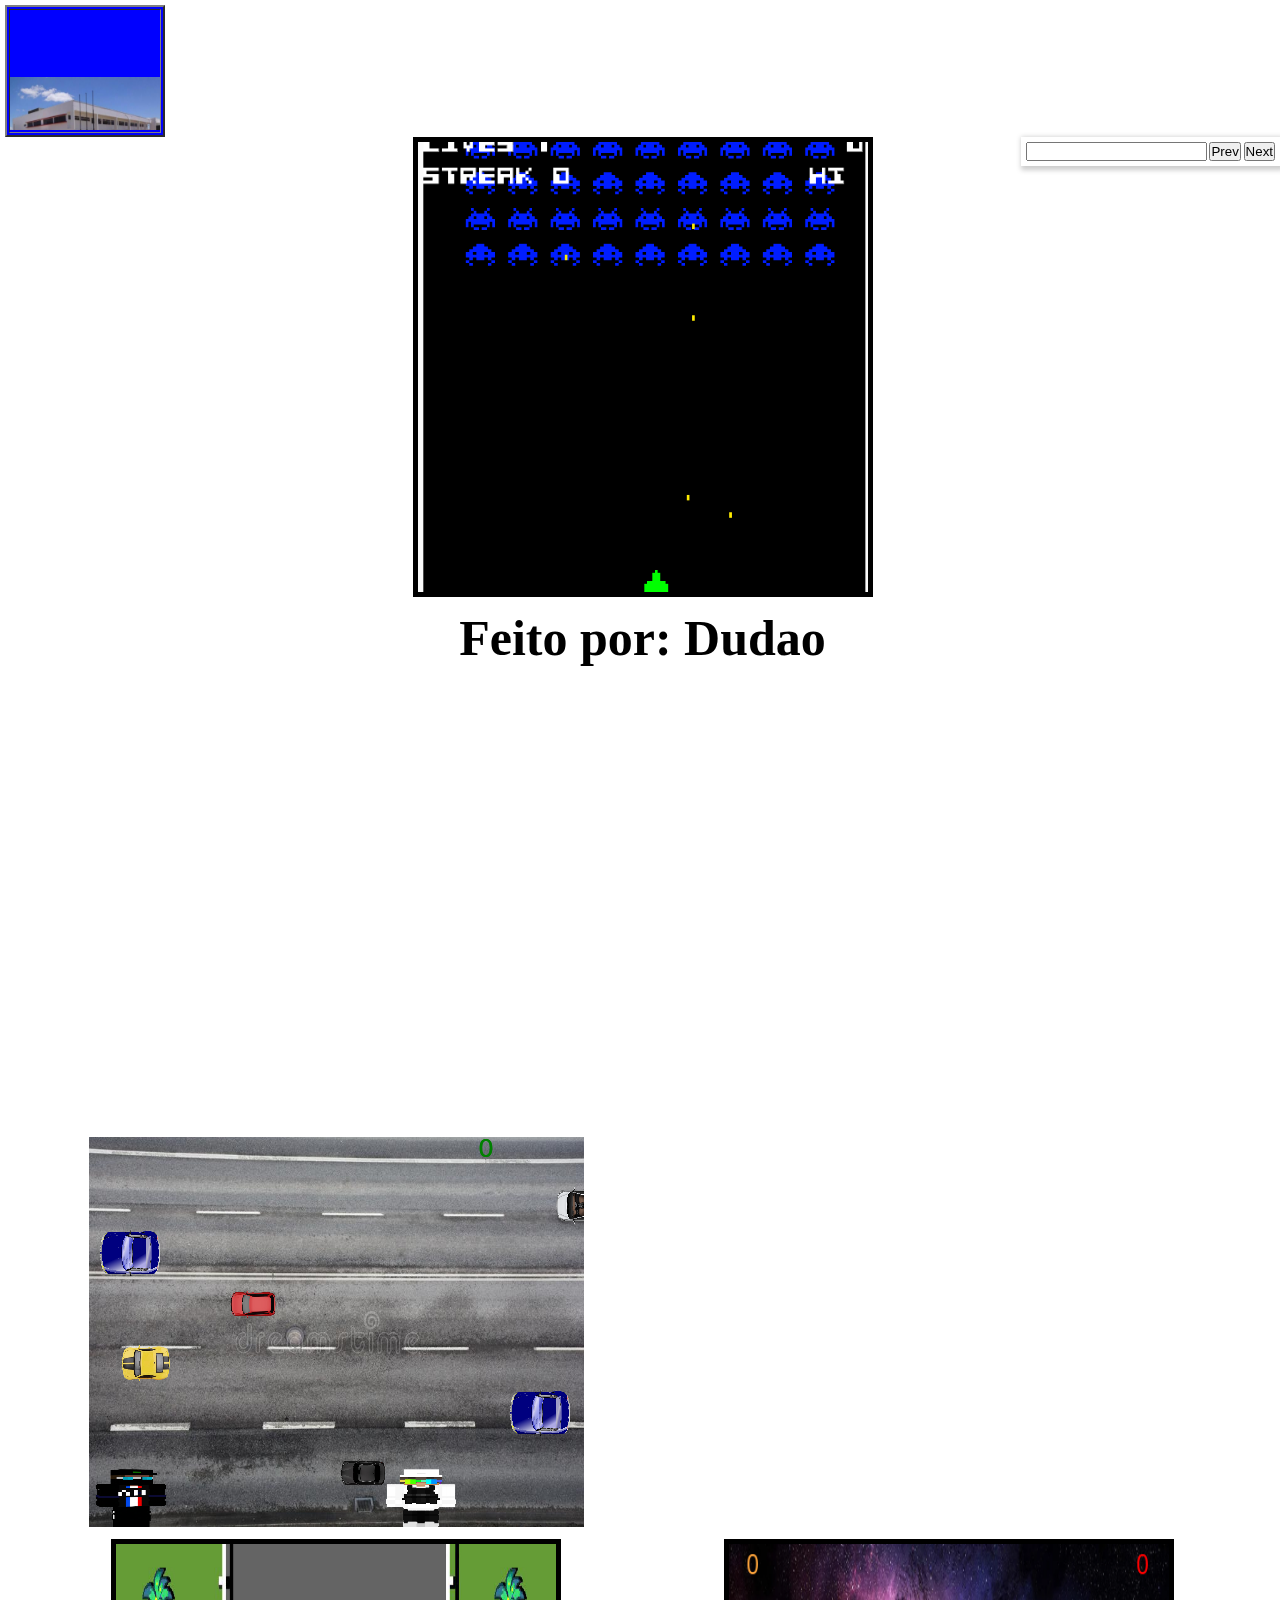
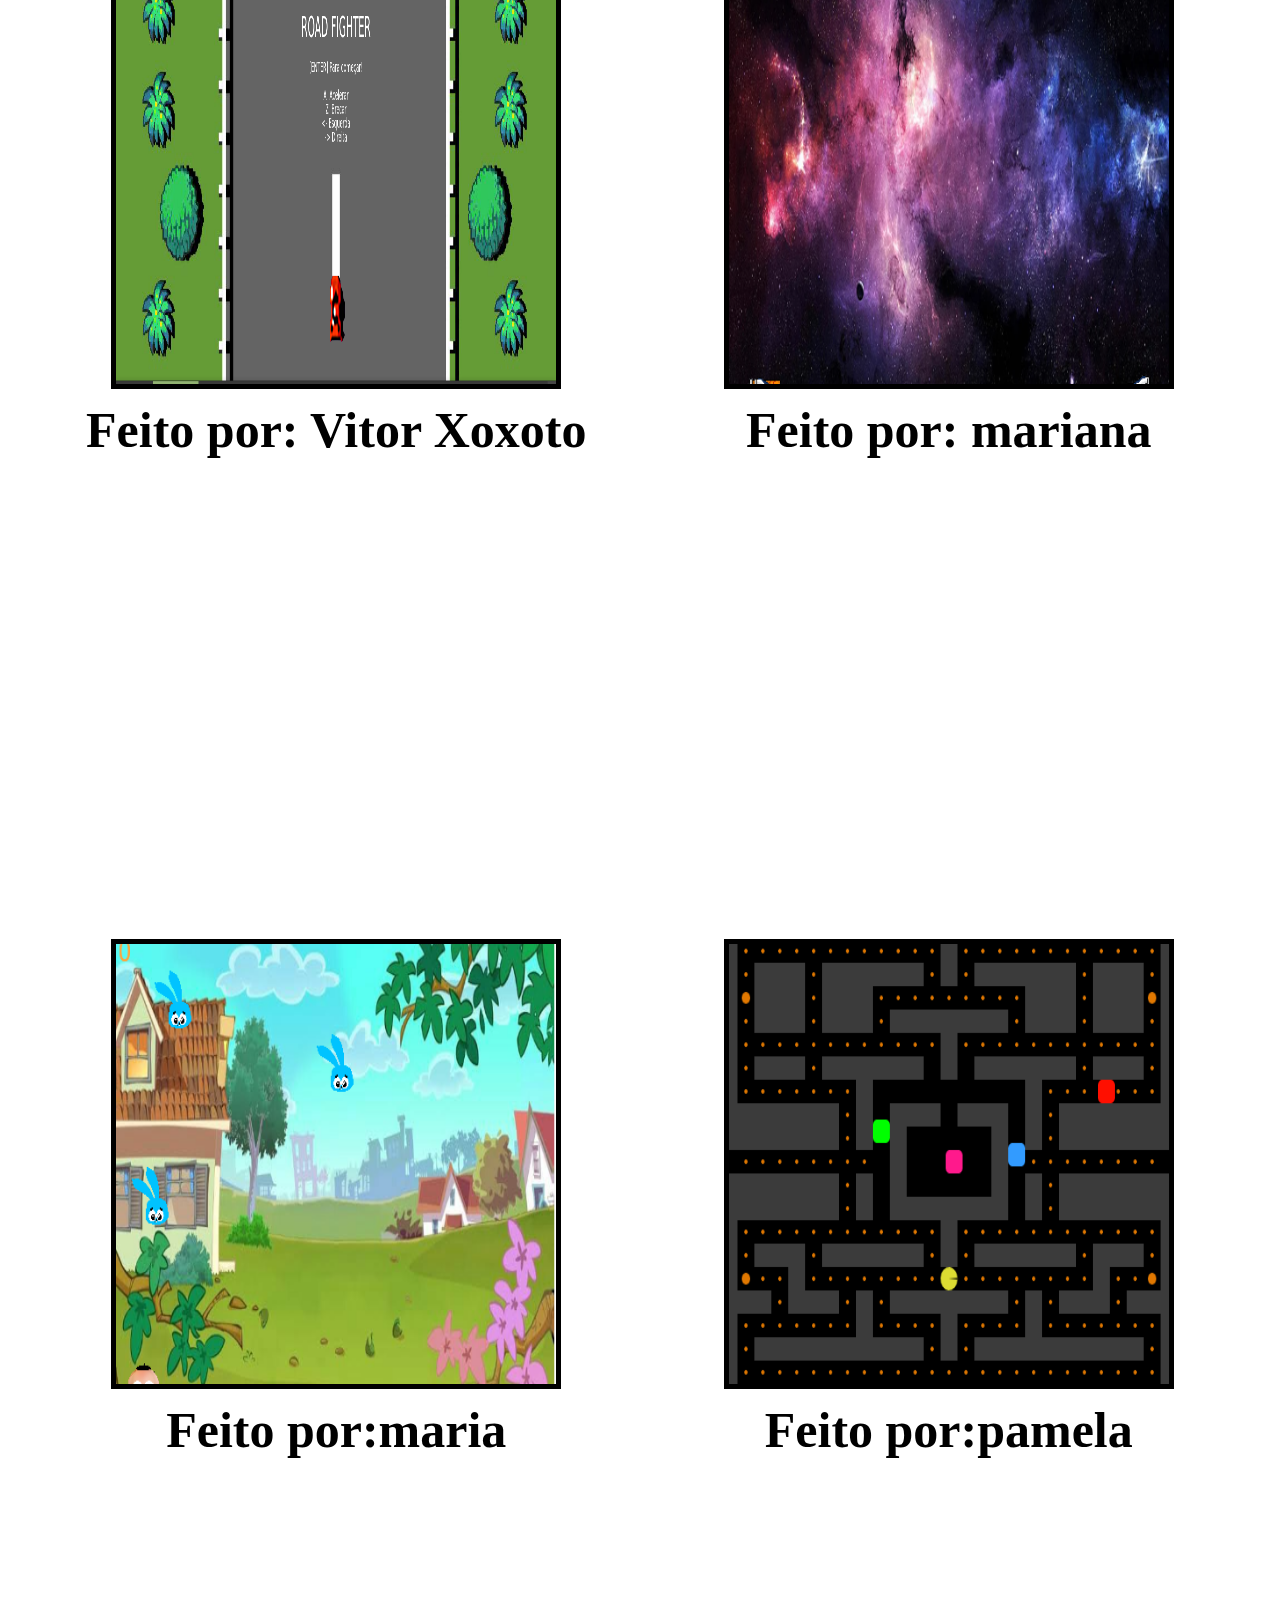
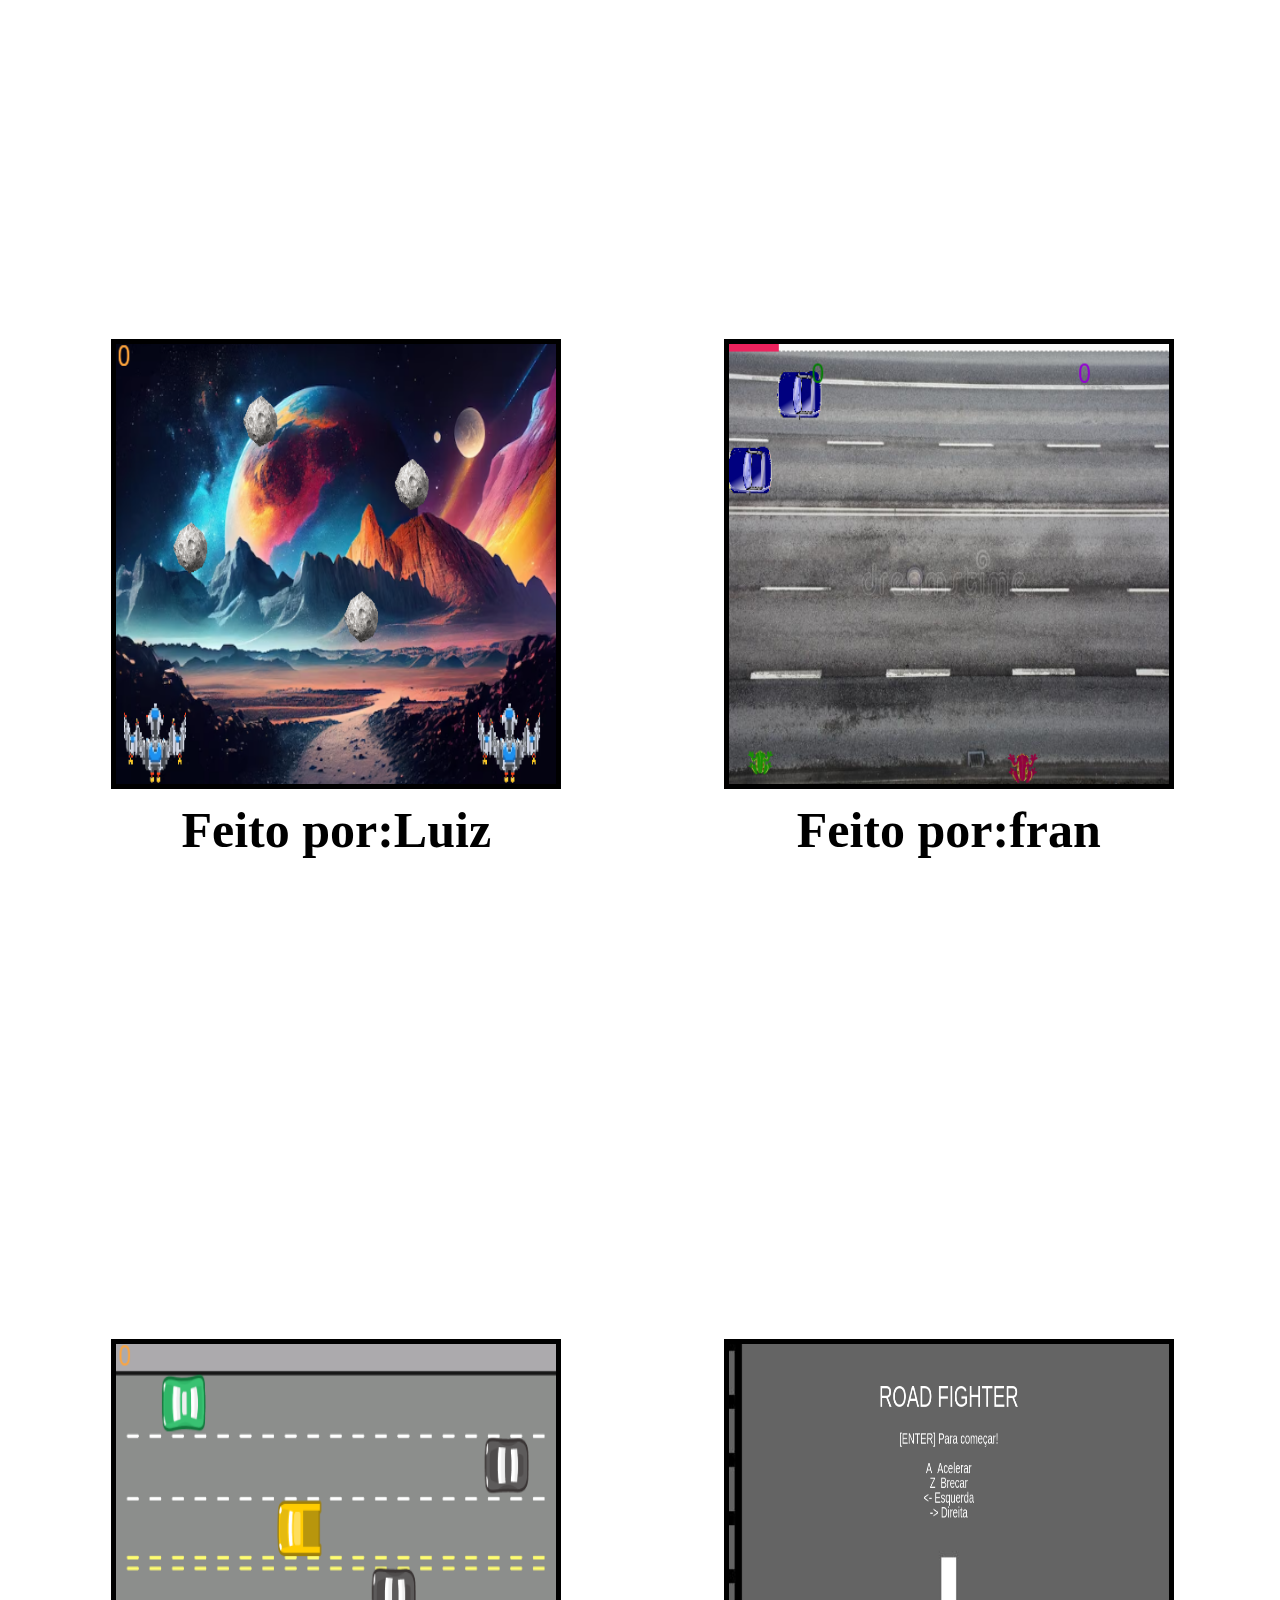
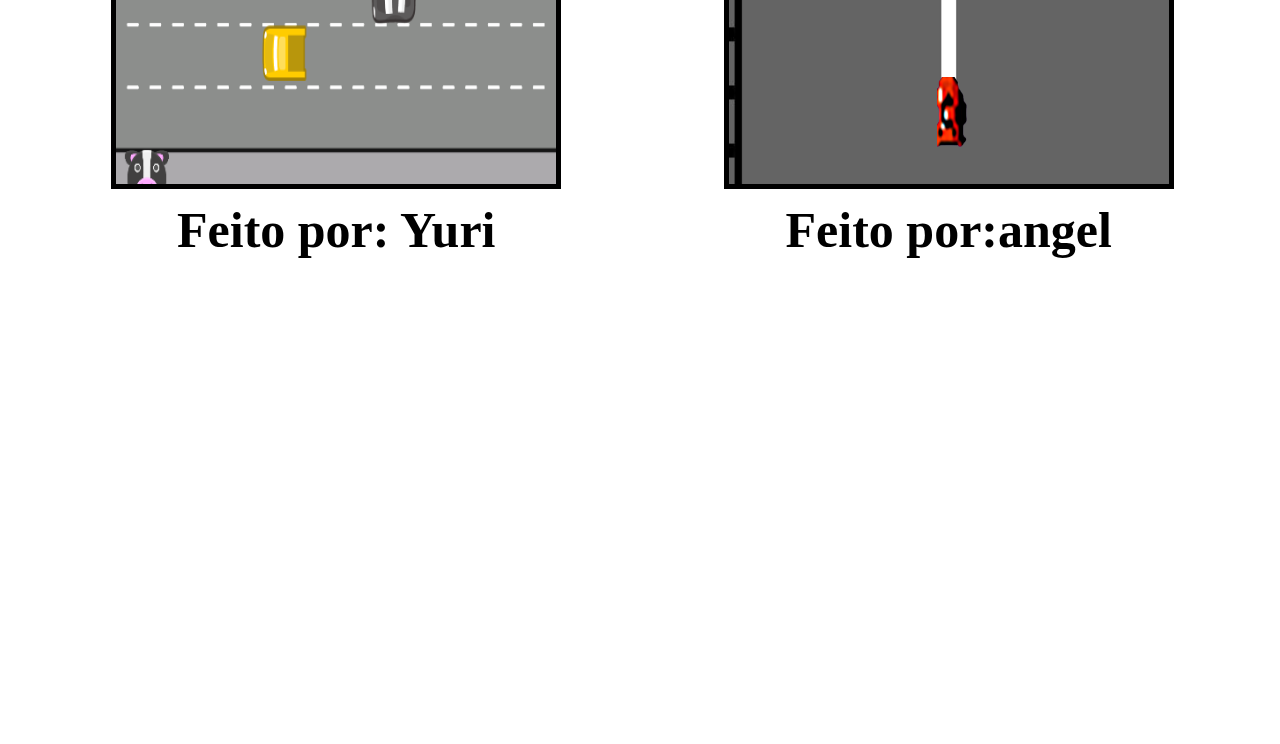
<file: index.html>
<!DOCTYPE html>
<html>
<head>
    <meta charset='utf-8'>
    <meta http-equiv='X-UA-Compatible' content='IE=edge'>
    <title>Jogos 2° DS</title>
    <meta name='viewport' content='width=device-width, initial-scale=1'>
    <link rel='stylesheet' type='text/css' media='screen' href='style.css'>
    <script src='jquery.min.js'></script>
    <script src="findtextindocument.js"></script>
</head>
<body>
    <table border="2" bgcolor="blue">
        <td width="150" height="120">
            <marquee onmouseover="this.stop()" onmouseout="this.start()" height="120" direction="up">
                <a href="https://www.facebook.com/ceepseijihatanda/?locale=pt_BR"><img width="150" height="120" src="imagens/ceep.jpg"></a>
                <a href="https://www.instagram.com/ceepibaiti/"><img width="150" height="120" src="imagens/ceep.jpg"></a>
                <a href="https://www.nre.seed.pr.gov.br/modules/galeria/detalhe.php?foto=7184&evento=1254"><img width="150" height="120" src="imagens/ceep.jpg"></a>
               
                </marquee>

        </td>

    </table>

    <p>
    <div class="find-in-document-container">
        <input type="text" id="txt-to-find" value=""
    oninput="findInDocument({position: 0})"/>

    <input type="button" value="Prev"
    oninput="findInDocument({position: -1})"/>

    <input type="button" value="Next"
    oninput="findInDocument({position: 1})"/>

    </div>

    <div id="style1">
        <div class="box">
            <a href="https://editor.p5js.org/azevedo.moraes/full/ubbuchAZ-">
                <img src="imagens/duda.png" border="5" width="450" height="450"
                hspace="30" vspace="70" alt="freeway.jpg">
            </a>
            <span>Feito por: Dudao </span>
            <span></span>
        </div>

    <div id="style1">
        <div class="box">
            <a href="https://editor.p5js.org/bueno.dias/full/DPjQGQfvv">
                <img src="imagens/gui bueno.png" borhttps://editor.p5js.org/luiz.barbosa.vidal/full/KnB13bmgI
        <div class="box">
            <a href="<div class="box">
                <a href="https://editor.p5js.org/bueno.dias/full/MoBhCx-fk">
                    <img src="imagens/vitor.png" border="5" width="440" height="440"
                    hspace="30" vspace="70" alt="forza.png">
                </a>
                <span>Feito por: Vitor Xoxoto</span>
                <span></span>
            </div>
            <div class="box">
                <a href="<div class="box">
                    <a href="https://editor.p5js.org/mariana.reis.candido/full/6iaa9IPKE">
                        <img src="imagens/mariana.png" border="5" width="440" height="440"
                        hspace="30" vspace="70" alt="forza.png">
                    </a>
                    <span>Feito por: mariana </span>
                    <span></span>
                </div>
            
                <div class="box">
                <a href="<div class="box">
                    <a href="https://editor.p5js.org/maria.motinho/full/JM3iXhCvC">
                        <img src="imagens/maria.png" border="5" width="440" height="440"
                        hspace="30" vspace="70" alt="forza.png">
                    </a>
                    <span>Feito por:maria </span>
                    <span></span>
                </div>
                  

                <div class="box">
                    <a href="<div class="box">
                        <a href="http://editor.p5js.org/pamela.cristina.sanches/full/tSqvFIuw0">
                            <img src="imagens/pamela.png" border="5" width="440" height="440"
                            hspace="30" vspace="70" alt="forza.png">
                        </a>
                        <span>Feito por:pamela </span>
                        <span></span>
                    </div>
                     
                    <div class="box">
                        <a href="<div class="box">
                            <a href="https://editor.p5js.org/luiz.barbosa.vidal/full/KnB13bmgI">
                                <img src="imagens/luiz.png" border="5" width="440" height="440"
                                hspace="30" vspace="70" alt="forza.png">
                            </a>
                            <span>Feito por:Luiz </span>
                            <span></span>
                        </div>
    
                        <div class="box">
                            <a href="<div class="box">
                                <a href="https://editor.p5js.org/francisco.moraes.bueno/full/s2uMzXH2U">
                                    <img src="imagens/fran.png" border="5" width="440" height="440"
                                    hspace="30" vspace="70" alt="forza.png">
                                </a>
                                <span>Feito por:fran </span>
                                <span></span>
                            </div>
        
                            <div class="box">
                                <a href="<div class="box">
                                    <a href="https://editor.p5js.org/yuri.agrela/full/iveSOQ8Px">
                                        <img src="imagens/yuri.png" border="5" width="440" height="440"
                                        hspace="30" vspace="70" alt="forza.png">
                                    </a>
                                    <span>Feito por: Yuri</span>
                                    <span></span>
                                </div>
            
                                <div class="box">
                                    <a href="<div class="box">
                                        <a href="https://editor.p5js.org/angel.schuenck/full/jRI8u7YyU">
                                            <img src="imagens/angel.png" border="5" width="440" height="440"
                                            hspace="30" vspace="70" alt="forza.png">
                                        </a>
                                        <span>Feito por:angel </span>
                                        <span></span>
                                    </div>
                
                              
                    
                                                        

    </div>
    </p>
   
</body>
</html>
</file>
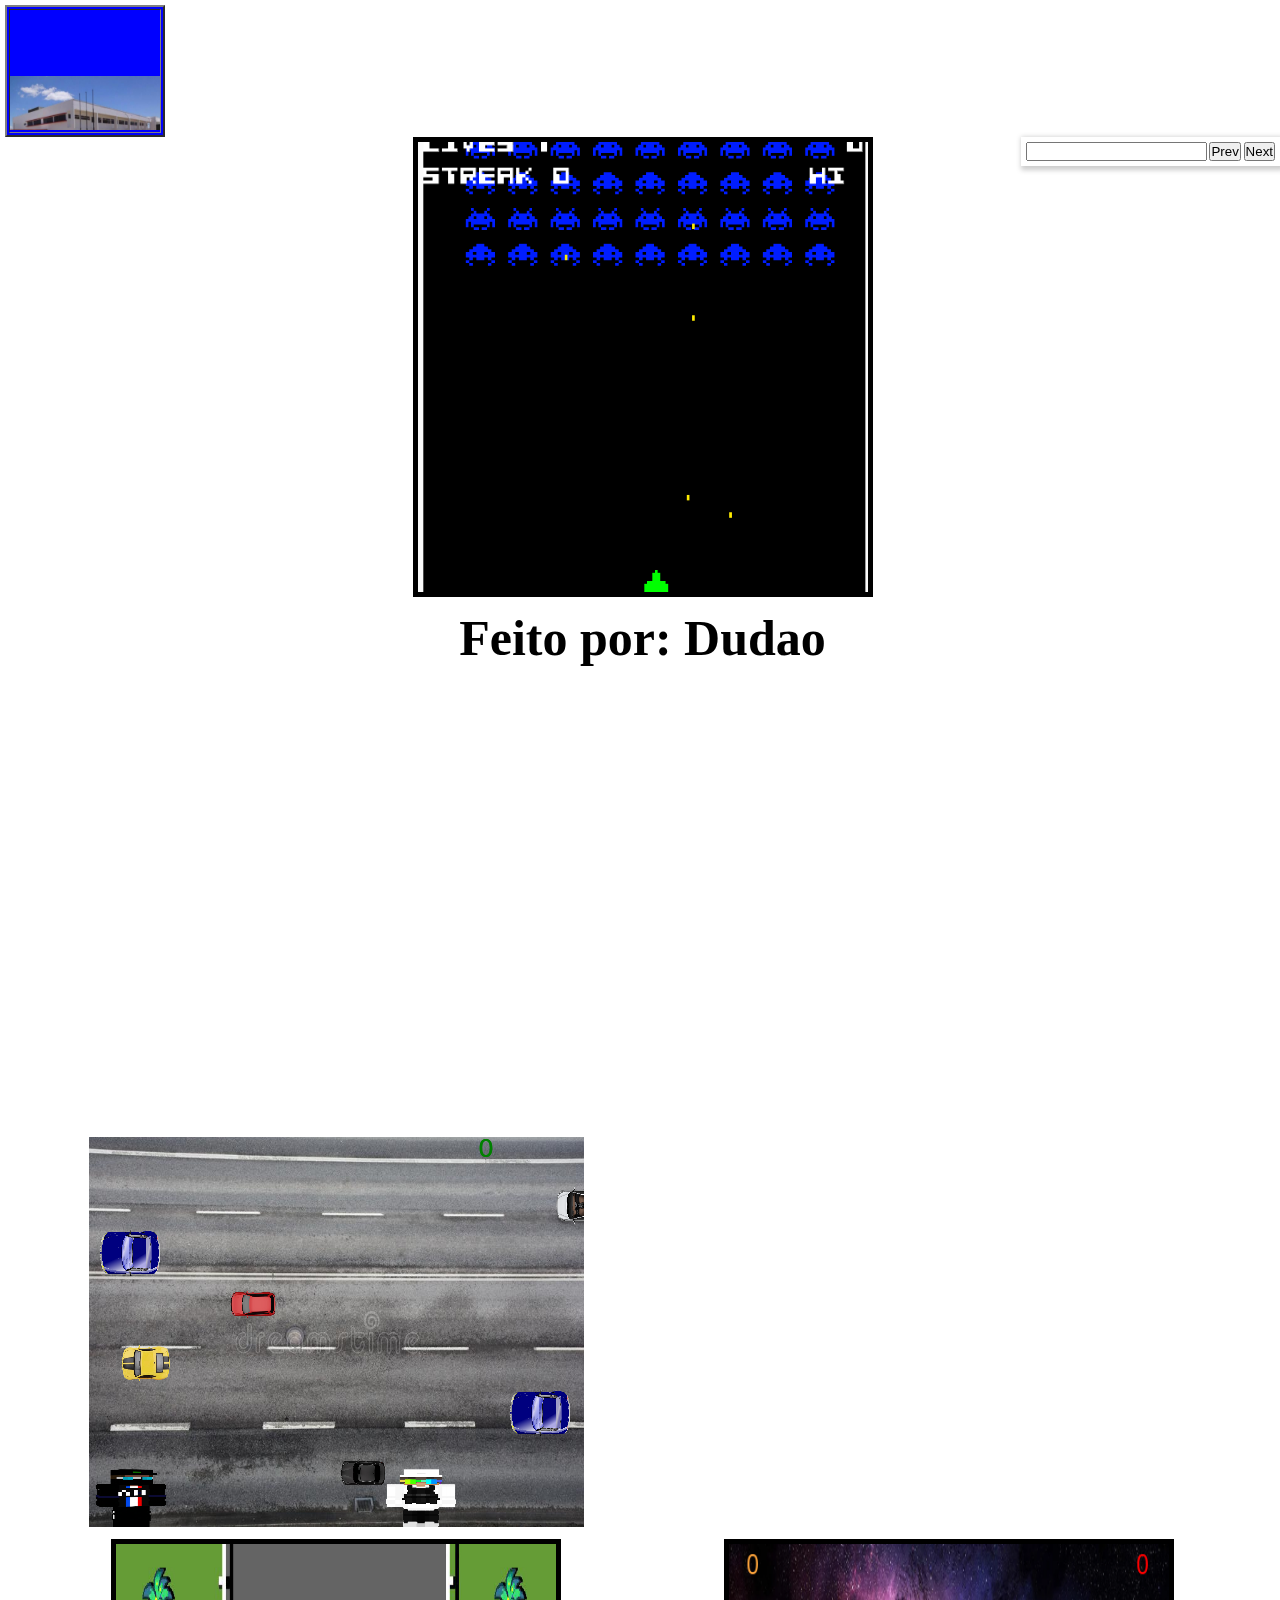
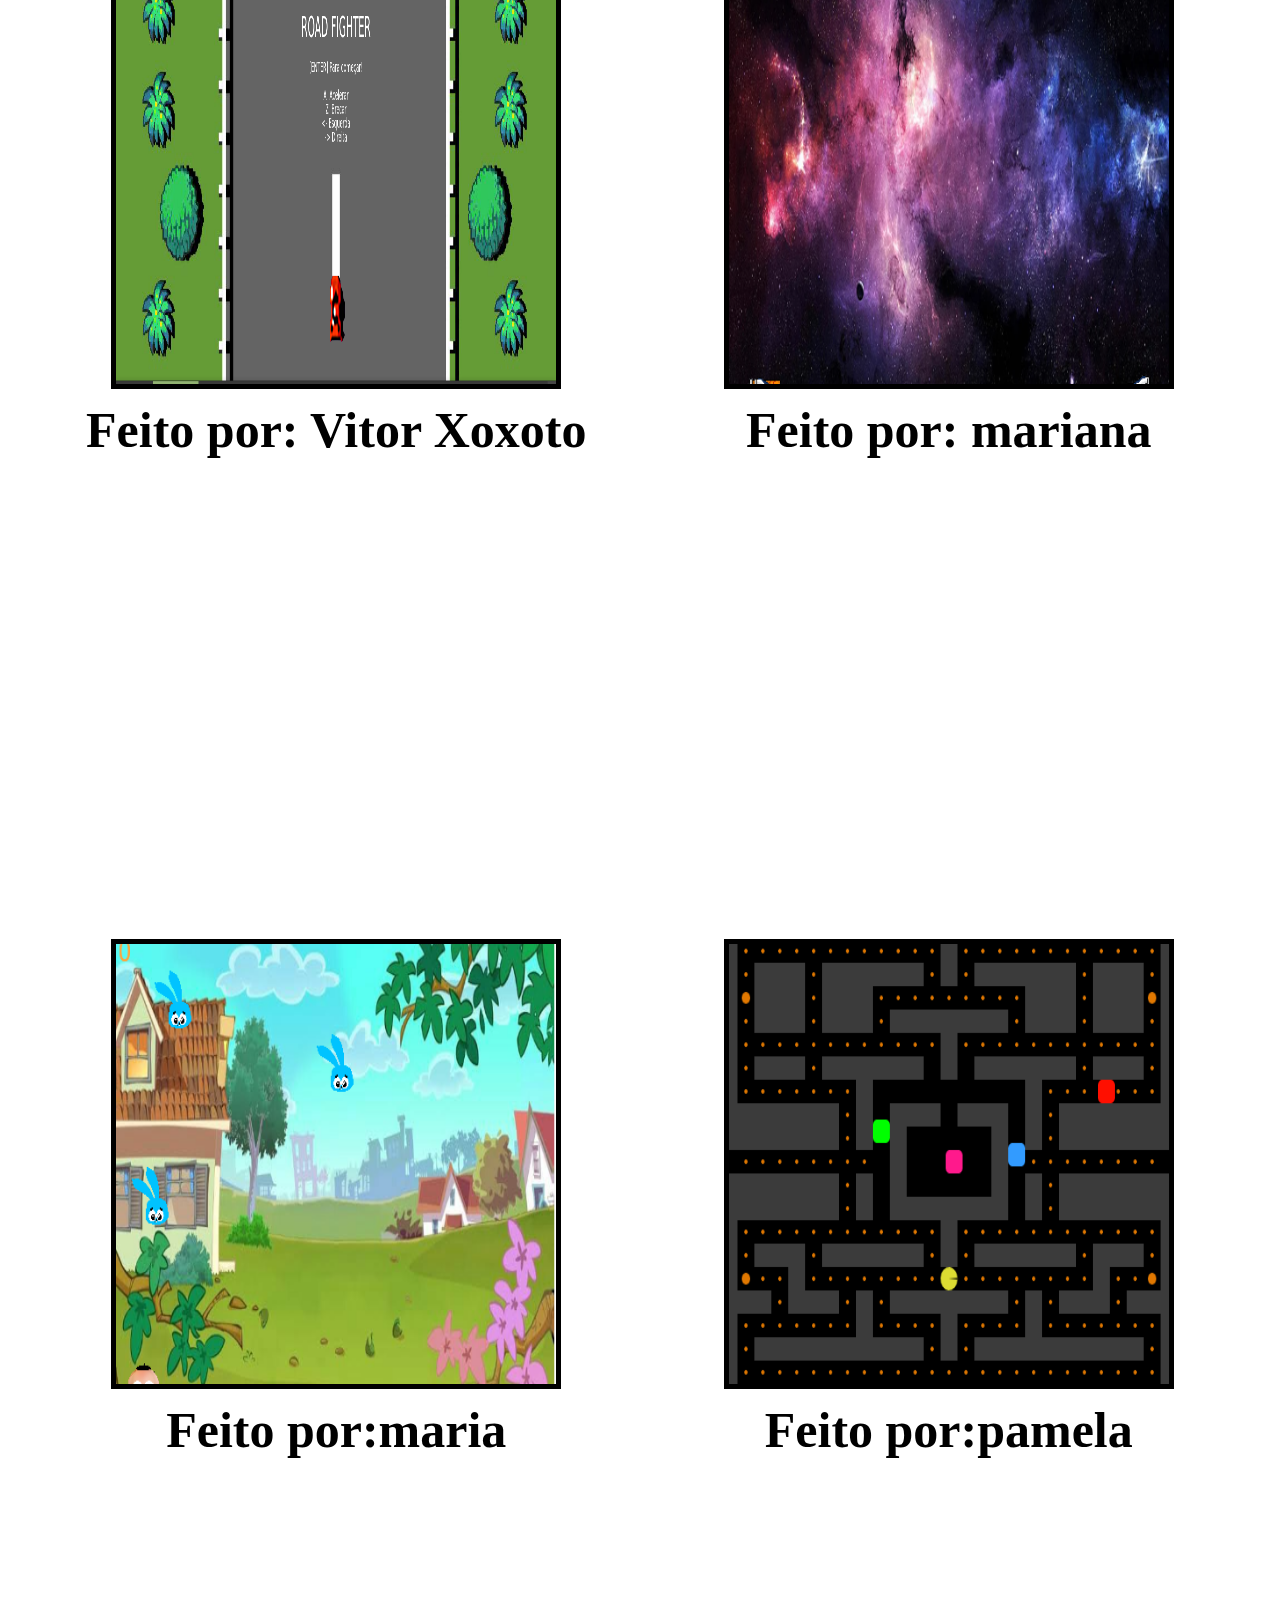
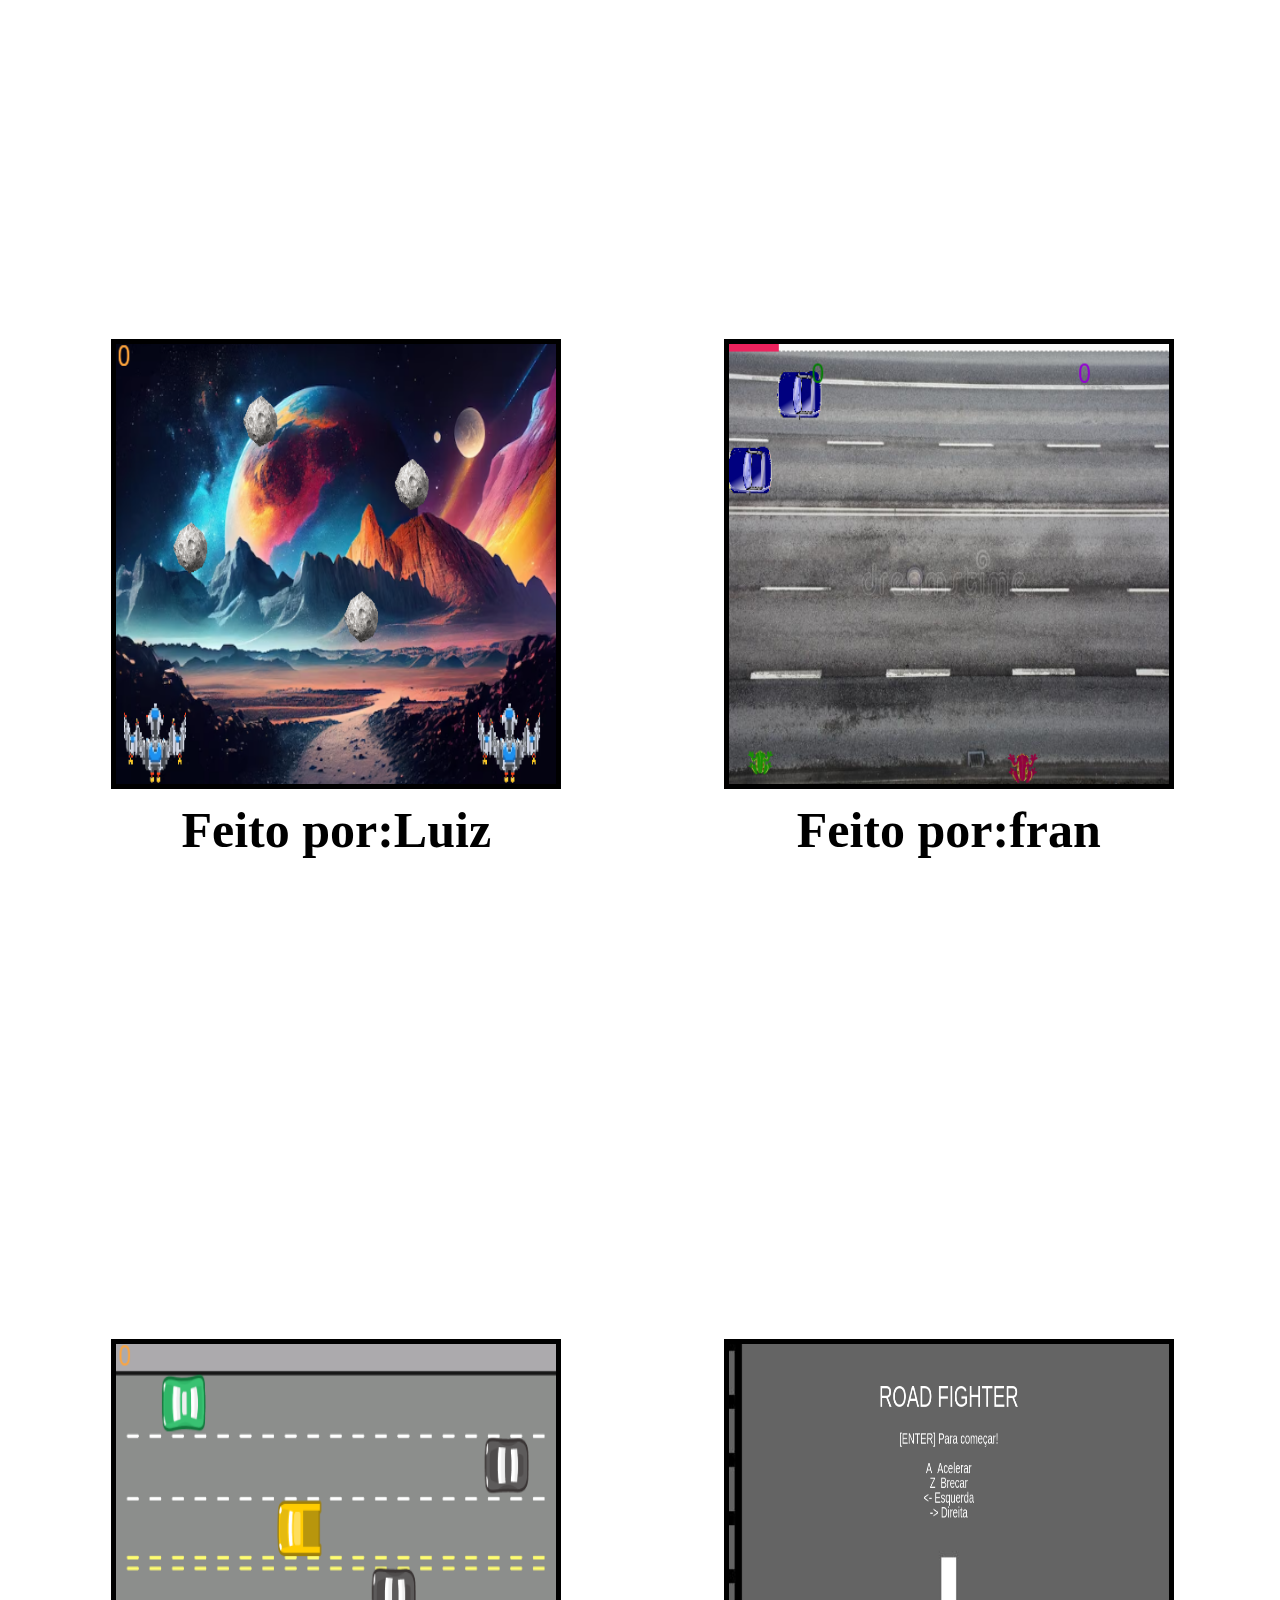
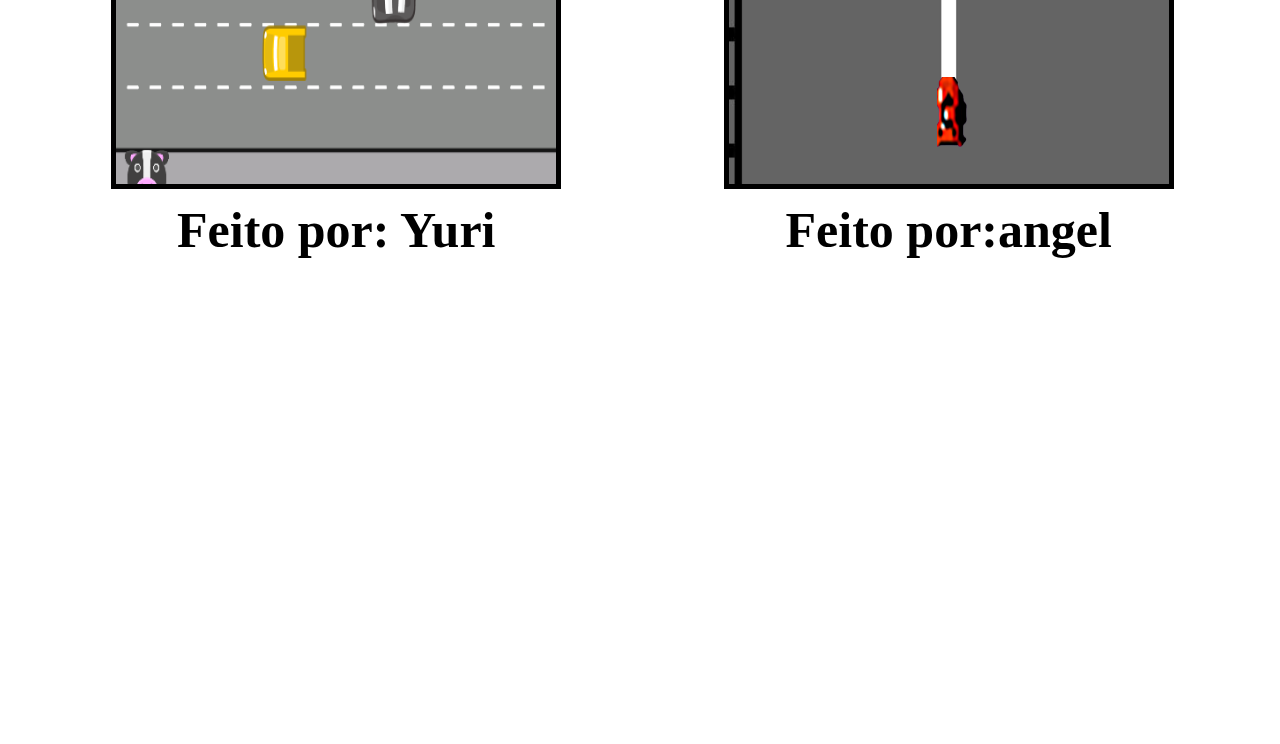
<file: jogo.html>
<!DOCTYPE html>
<html>
<head>
    <meta charset='utf-8'>
    <meta http-equiv='X-UA-Compatible' content='IE=edge'>
    <title>Jogos 2° DS</title>
    <meta name='viewport' content='width=device-width, initial-scale=1'>
    <link rel='stylesheet' type='text/css' media='screen' href='style.css'>
    <script src='jquery.min.js'></script>
    <script src="findtextindocument.js"></script>
</head>
<body>
    <table border="2" bgcolor="blue">
        <td width="150" height="120">
            <marquee onmouseover="this.stop()" onmouseout="this.start()" height="120" direction="up">
                <a href="https://www.facebook.com/ceepseijihatanda/?locale=pt_BR"><img width="150" height="120" src="imagens/ceep.jpg"></a>
                <a href="https://www.instagram.com/ceepibaiti/"><img width="150" height="120" src="imagens/ceep.jpg"></a>
                <a href="https://www.nre.seed.pr.gov.br/modules/galeria/detalhe.php?foto=7184&evento=1254"><img width="150" height="120" src="imagens/ceep.jpg"></a>
               
                </marquee>

        </td>

    </table>

    <p>
    <div class="find-in-document-container">
        <input type="text" id="txt-to-find" value=""
    oninput="findInDocument({position: 0})"/>

    <input type="button" value="Prev"
    oninput="findInDocument({position: -1})"/>

    <input type="button" value="Next"
    oninput="findInDocument({position: 1})"/>

    </div>

    <div id="style1">
        <div class="box">
            <a href="https://editor.p5js.org/azevedo.moraes/full/ubbuchAZ-">
                <img src="imagens/duda.png" border="5" width="450" height="450"
                hspace="30" vspace="70" alt="freeway.jpg">
            </a>
            <span>Feito por: Dudao </span>
            <span></span>
        </div>

    <div id="style1">
        <div class="box">
            <a href="https://editor.p5js.org/bueno.dias/full/DPjQGQfvv">
                <img src="imagens/gui bueno.png" borhttps://editor.p5js.org/luiz.barbosa.vidal/full/KnB13bmgI
        <div class="box">
            <a href="<div class="box">
                <a href="https://editor.p5js.org/bueno.dias/full/MoBhCx-fk">
                    <img src="imagens/vitor.png" border="5" width="440" height="440"
                    hspace="30" vspace="70" alt="forza.png">
                </a>
                <span>Feito por: Vitor Xoxoto</span>
                <span></span>
            </div>
            <div class="box">
                <a href="<div class="box">
                    <a href="https://editor.p5js.org/mariana.reis.candido/full/6iaa9IPKE">
                        <img src="imagens/mariana.png" border="5" width="440" height="440"
                        hspace="30" vspace="70" alt="forza.png">
                    </a>
                    <span>Feito por: mariana </span>
                    <span></span>
                </div>
            
                <div class="box">
                <a href="<div class="box">
                    <a href="https://editor.p5js.org/maria.motinho/full/JM3iXhCvC">
                        <img src="imagens/maria.png" border="5" width="440" height="440"
                        hspace="30" vspace="70" alt="forza.png">
                    </a>
                    <span>Feito por:maria </span>
                    <span></span>
                </div>
                  

                <div class="box">
                    <a href="<div class="box">
                        <a href="http://editor.p5js.org/pamela.cristina.sanches/full/tSqvFIuw0">
                            <img src="imagens/pamela.png" border="5" width="440" height="440"
                            hspace="30" vspace="70" alt="forza.png">
                        </a>
                        <span>Feito por:pamela </span>
                        <span></span>
                    </div>
                     
                    <div class="box">
                        <a href="<div class="box">
                            <a href="https://editor.p5js.org/luiz.barbosa.vidal/full/KnB13bmgI">
                                <img src="imagens/luiz.png" border="5" width="440" height="440"
                                hspace="30" vspace="70" alt="forza.png">
                            </a>
                            <span>Feito por:Luiz </span>
                            <span></span>
                        </div>
    
                        <div class="box">
                            <a href="<div class="box">
                                <a href="https://editor.p5js.org/francisco.moraes.bueno/full/s2uMzXH2U">
                                    <img src="imagens/fran.png" border="5" width="440" height="440"
                                    hspace="30" vspace="70" alt="forza.png">
                                </a>
                                <span>Feito por:fran </span>
                                <span></span>
                            </div>
        
                            <div class="box">
                                <a href="<div class="box">
                                    <a href="https://editor.p5js.org/yuri.agrela/full/iveSOQ8Px">
                                        <img src="imagens/yuri.png" border="5" width="440" height="440"
                                        hspace="30" vspace="70" alt="forza.png">
                                    </a>
                                    <span>Feito por: Yuri</span>
                                    <span></span>
                                </div>
            
                                <div class="box">
                                    <a href="<div class="box">
                                        <a href="https://editor.p5js.org/angel.schuenck/full/jRI8u7YyU">
                                            <img src="imagens/angel.png" border="5" width="440" height="440"
                                            hspace="30" vspace="70" alt="forza.png">
                                        </a>
                                        <span>Feito por:angel </span>
                                        <span></span>
                                    </div>
                
                              
                    
                                                        

    </div>
    </p>
   
</body>
</html>
</file>
<file: style.css>
.find-in-document-container{
  background-color: #FFF;
  box-shadow: 2px 2px 5px 2px #ccc;
  padding: 5px;
  position: fixed;
  right: 0;
  width: auto;
  z-index: 9999;
}
.txt-found-in-search{
  background-color: #ff0;
}

body { 
  background:#FFFFFF; 
  font-size:10px; 
  font-family:arial,helvetica,freesans,sans-serif; 
  margin:5px 0px 5px 5px; 
} 
html>body { 
  background:#FFFFFF; 
  font:x-small arial,helvetica,freesans,sans-serif; 
  margin:5px 0px 5px 5px; 
  padding:0; 
} 
a { 
  text-decoration:none; 
  display:block; 
  color:#000000; 
  font-weight:normal; 
  font-family:arial,freesans,helvetica,sans-serif; 
} 
* { 
  padding:0; 
  margin:0; 
} 
#menu { 
  width:14.2em; 
  border-top:1px solid red; 
  background-color:#CCCCCC; 
position:absolute; 
  top:0; 
  left:0; 
  font-family:verdana,arial,freesans,helvetica; 
} 
#menu ul { 
  background-color:#CCCCCC; /*Cor de background*/ 
} 
#menu ul li { 
  border-bottom:1px solid #333333; /*Cor da borda*/ 
  list-style:none; 
_height:2em; 
} 
#menu ul li a { 
  color:#000000; /*Cor do Texto*/ 
  height:1%; 
  padding:0.3em 0.5em; 
  font-family:verdana,arial,freesans,helvetica;	 
} 
#menu ul li a { 
  padding:0.4em 0.5em; 
} 
#menu ul li a:hover { 
  background-color:#666666; /*Cor de Fundo quando selecionado*/ 
  
}  
#menu dl { 
  margin:1em 0 0.5em 1em; 
  padding-bottom:1px; 
  font-family:arial; 
} 
#menu dl dd.diff { 
  background:transparent; 
  padding-left:0px; 
} 
#menu .rel { 
  height:1.7em; 
  padding-top:0.4em; 
} 
#menu .e, #menu .d { 
   displayhttps://editor.p5js.org/bueno.dias/full/MoBhCx-fk:inline;
}

div.box {
	height: 1000px; 
	width: 600px;
	display: inline-block;
}

#style1 { 
  font-family: Consolas; 
  font-size: 50px; 
  font-weight: bold; 
  color: #000000;
  text-align: center; 
} 
/* Maria eduarda*/
</file>
